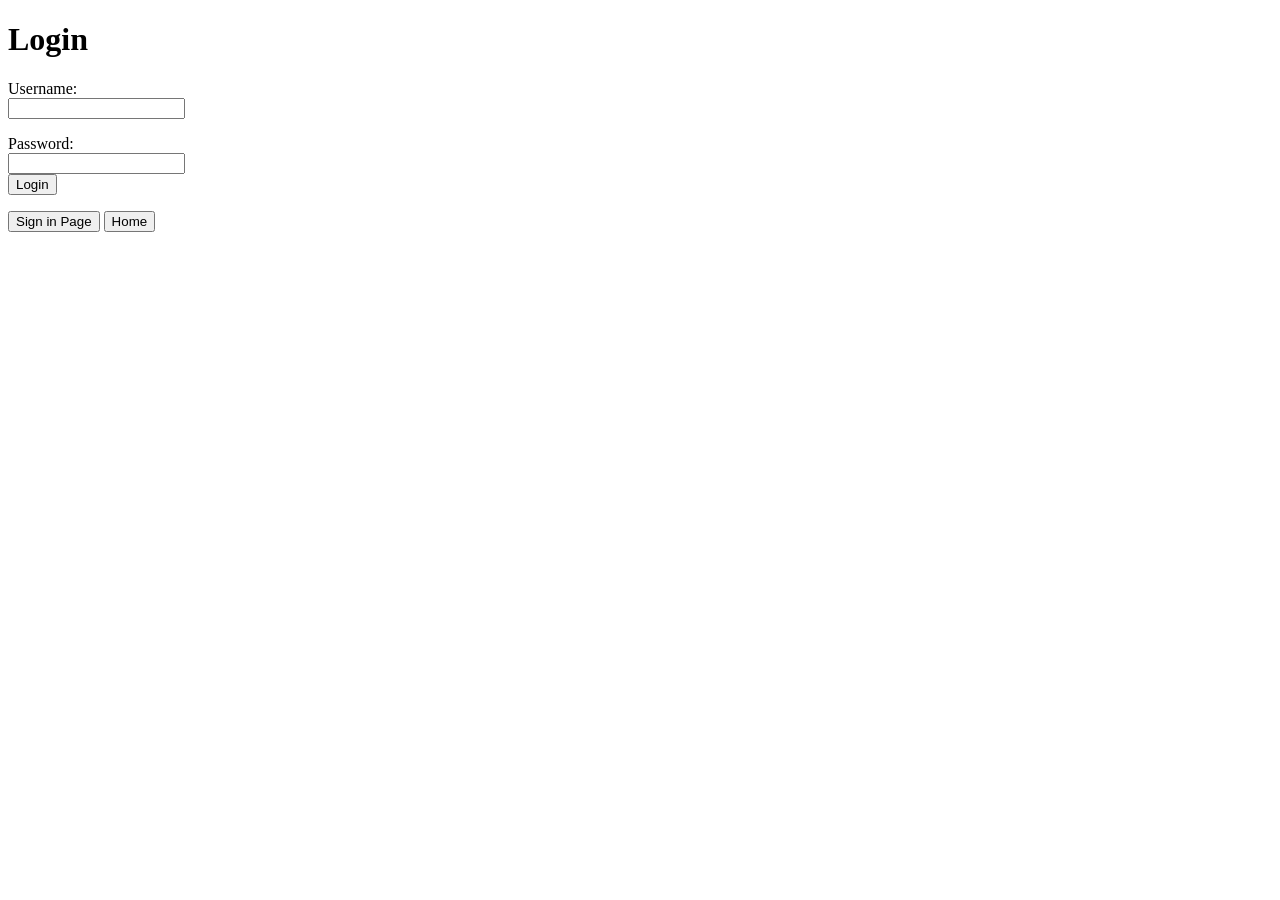
<file: templates/login.html>
<!DOCTYPE html>
<html>

<body>

<form action="/login" method="POST">
<h1>Login</h1>

    <p>Username:<br>
    <input class="userform" type="text" name="username" rows="1" required></input></p>

    <p>Password:<br>
    <input class="userform" type="password" name="password" rows="1" required></input><br>
    <input class="input" type="submit" value="Login">
</form>

<a href="/register" ><button>Sign in Page</button></a>
<a href="/"><button>Home</button></a>
</body>
</html>
</file>
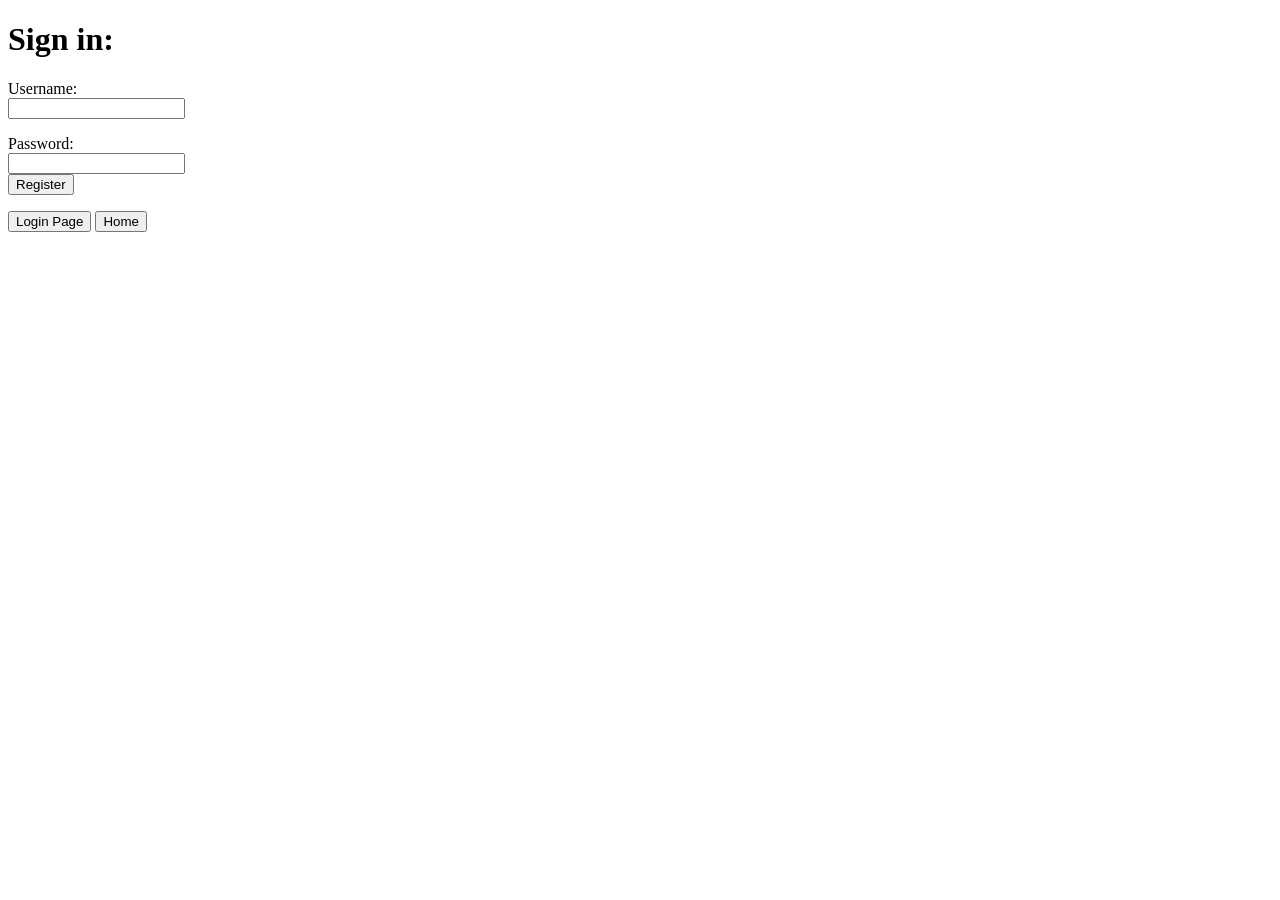
<file: templates/sign_in.html>
<!DOCTYPE html>
<html>
<body>

<form action="/register" method="POST">
    <h1> Sign in: </h1>

    <p>Username:<br>
    <input class="userform" maxlength="20" minlength="3" type="text" name="username" required></p>

    <p>Password:<br>
    <input class="userform" maxlength="20" type="password" name="password" required><br>
    <input class="input" type="submit" value="Register">
    </form>

    <a href="/login" ><button>Login Page</button></a>
    <a href="/"><button>Home</button></a>
</body>
</html>
</file>
